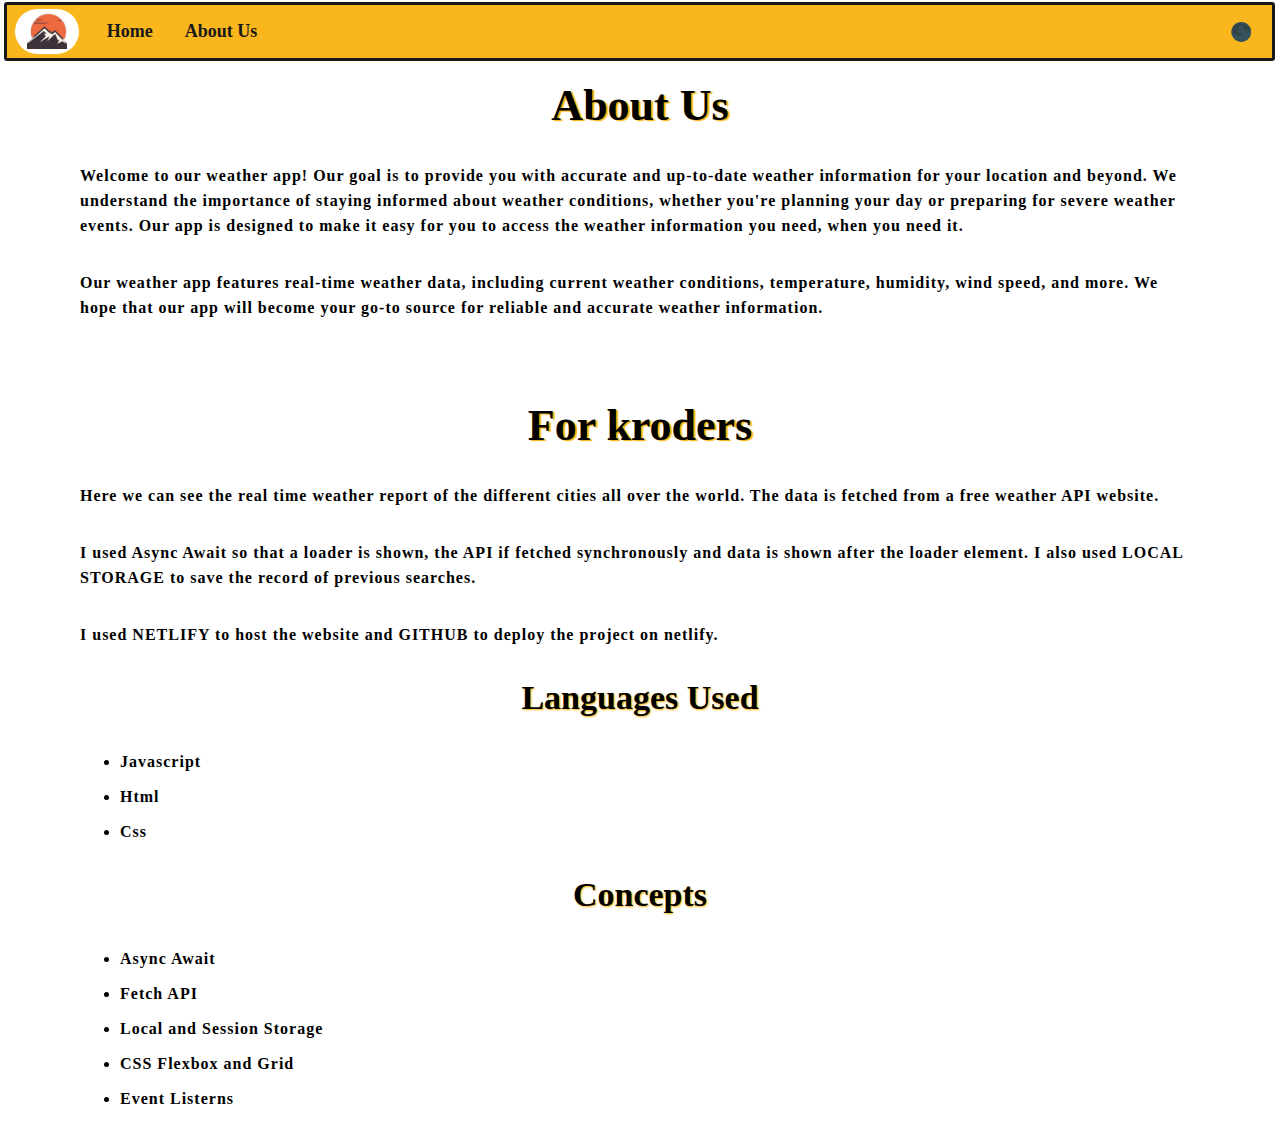
<file: About.html>
<!DOCTYPE html>
<html lang="en">

<head>
    <meta charset="UTF-8">
    <meta http-equiv="X-UA-Compatible" content="IE=edge">
    <meta name="viewport" content="width=device-width, initial-scale=1.0">
    <link rel="stylesheet" href="index.css">
    <link rel="icon" href="/api.png" sizes="32x32" type="image/png">
    <title>About Us</title>
</head>

<body>
    <nav class="bar">
        <div class="list center">
            <li class="inList" style="background-color: white; border-radius: 112px;"><img src="/api.png" alt=""></li>
            <li class="inList dev"><a href="index.html">Home</a></li>
            <li class="inList dev"><a href="About.html">About Us</a></li>
            <!-- <li class="inList"> <a class="link" about target="_blank"
                    href="http://www.ankitsinghchauhan.tech/">Portfolio</a>
            </li> -->
        </div>
        <div class="list center">
            <li class="inList moon1">🌑</li>
        </div>
    </nav>
    <!-- navbar ends -->
    <h1 class="align about_HEAD">
        About Us
    </h1>
    <div class="about_DIV">Welcome to our weather app! Our goal is to provide you with accurate and up-to-date weather
        information for your location and beyond. We understand the importance of staying informed about weather
        conditions, whether you're planning your day or preparing for severe weather events. Our app is designed to make
        it easy for you to access the weather information you need, when you need it.
    </div>
    <div class="about_DIV">
        Our weather app features real-time weather data, including current weather conditions, temperature, humidity,
        wind speed, and more. We hope that our app will become your go-to source for reliable and accurate weather
        information.
    </div>

    <h1 class="align about_HEAD">
        For kroders
    </h1>
    <div class="about_DIV">Here we can see the real time weather report of the different cities all over the world. The
        data is fetched from a free weather API website.
    </div>
    <div class="about_DIV">
        I used Async Await so that a loader is shown, the API if fetched synchronously and data is shown after the
        loader element. I also used LOCAL STORAGE to save the record of previous searches.
    </div>
    <div class="about_DIV">
        I used NETLIFY to host the website and GITHUB to deploy the project on netlify.
    </div>

    <h2 class="align">Languages Used</h2>
    <ul class="about_UL about_DIV">
        <li class="bhasha">Javascript</li>
        <li class="bhasha">Html</li>
        <li class="bhasha">Css</li>
    </ul>
    <h2 class="align">Concepts</h2>
    <ul class="about_UL about_DIV">
        <li class="bhasha">Async Await</li>
        <li class="bhasha">Fetch API</li>
        <li class="bhasha">Local and Session Storage</li>
        <li class="bhasha">CSS Flexbox and Grid</li>
        <li class="bhasha">Event Listerns</li>
    </ul>
    <script src="index1.js"></script>
</body>

</html>
</file>
<file: index.css>
body {
    margin: 0px;
/* Midnight green / #004953 */
}

img {
    height: 40px;
    width: 40px;
}

.loadingSection {
    margin-top: 93px;
}

.loader {
    border: 4px solid #f3f3f3;
    border-top: 4px solid #fab005;;
    border-radius: 50%;
    width: 40px;
    height: 40px;
    animation: spin 2s linear infinite;
}

@keyframes spin {
    0% {
        transform: rotate(0deg);
    }

    100% {
        transform: rotate(360deg);
    }
}

.mainCity {
    margin-top: -20px;
}

/*  custom css for positioning */
.center {
    display: flex;
    align-items: center;
    justify-content: center;
}

.center2 {
    display: flex;
    align-items: center;
    justify-content: center;
    flex-direction: column;
}

/* end */


.second {
    margin-top: 43px;
}

.list {
    margin: -6px 0px;
}
.code{
    display: none;
}
.inList {
    list-style: none;
    font-weight: bolder;
    margin: 10px 8px;
    padding: 0px 12px;
    font-size: 18px;
}
.inList:hover{
    background-color: white;
    color: black;
    border-radius: 23px;
}
h1 {
    font-size: 44px;
}

h2 {
    font-size: 34px;
}

input {
    padding: 6px;
    font-size: 14px;
    margin-top: -13px;
}

.heading {
    font-size: 24px;
    display: flex;
    align-items: center;
    justify-content: center;
    width: 100%;
    /* border: 1px solid black; */
}

.sun {
    margin: 10px 17px;
    padding: 10px 10px;
    width: 330px;
    /* color: black; */
    height: 230px;
    box-shadow: 4px 6px 10px black;
    /* background-color: #f9e1aa; */
    border-radius: 15px;
    transition: transform 0.2s;
    box-sizing: border-box;
    background-size: 100% auto;
    background: url(https://cdn.sstatic.net/Winterbash/img/bg-hat.png) no-repeat 0 0;
}
.sun:hover{
    transform: scale(1.02);
}
h1{
    text-shadow: 2px 0.6px 1px #fab005;
}
.info{
    text-shadow: 1px 1px 0px black;
}

.info {
    margin-top: 12px;
    font-size: 24px;
}

.Child {
    font-size: 70px;
    margin: -10px 0px;
}

.bar {
    z-index: 3423;
    background-color: #fab005;
    color: black;
    border: 3px solid black;
    display: flex;
    align-items: center;
    justify-content: flex-start;
    border-radius: 3px;
    margin-top: 2px;
    position: fixed;
    top: 0%;
    right: .4%;
    left: .3%;
    opacity: 90%;
}

.bar :last-child {
    margin-left: auto;
}

.other_info {
    margin-top: 23px;
}

.aligns2,
.aligns5,
.aligns7,
.aligns9,
.aligns11,
.aligns14, 
.aligns17 {
    margin-top: 10px;
    margin-bottom: 10px;
}

.info1,
.info2,
.info3,
.info4,
.info5,
.info6 {
    color: #fab005;
}

a {
    color: black;
    text-decoration: none;
    font-weight: bolder;
}

li:hover {
    cursor: pointer;
}

.moon {
    /* background-color: #183153; */
    background-color: black;
    border-radius: 100px;
    padding: 2px;
}

button {
    background-color: #fab005;
    border: 1px solid black;
    box-shadow: 2px 3px 2px #183153;
    border-radius: 3px;
    font-size: 15px;
    padding: 2px 7px;
    color: #183153;
    transition: 0.2s all;
}

input {
    background-color: white;
    border: 1px solid black;
    box-shadow: 2px 3px 2px #183153;
    border-radius: 3px;
    padding: 5px 12px;
}

.head2 {
    margin-top: -40px;
}

.align2 {
    display: grid;
    grid-template-columns: 4fr 4fr 4fr;
    align-items: center;
    justify-content: space-evenly;
    grid-gap: 30px;
    margin-top: -20px;
}

.align {
    display: flex;
    align-items: center;
    justify-content: center;
}

@media screen and (min-width: 453px) {
    .headers {
        flex-direction: row;
    }

    .head2 {
        margin-top: 36px;
        margin-left: 13px;
    }
}

@media screen and (max-width: 1194px) {
    .align2 {
        grid-template-columns: 4fr 4fr;
        grid-gap: 12px;
    }
}


@media screen and (max-width: 730px) {
    .align2 {
        grid-template-columns: 4fr;
    }
}

.links {
    font-size: 33px;
    margin: 30px 30px 25px 30px;
}

.links1 {
    font-size: 33px;
    margin-top: 25px;
}

/* .socials{
    background-color: #fab005;
    border: 2px solid black;
} */

/* local Storage part */

.indexhead {
    margin: 0px 1px;
    display: grid;
    grid-template-columns: 80px 80px 80px 80px;
    margin-top: 60px;
    justify-content: space-evenly;
    background-color: #fab005;
    padding: 12px;
    font-weight: bolder;
    color: black;
    border: 2px solid black;
}

.indexhead2 {
    display: grid;
    grid-template-columns: 80px 80px 80px 80px;
    justify-content: space-evenly;
    margin: 20px 0px;
    padding: 3px;
}
.indexhead3 {
    display: grid;
    grid-template-columns: 80px 80px 80px 80px;
    justify-content: space-evenly;
    margin: 20px 0px;
}

.cityplus {
    font-weight: bolder;
}

/* about.html */
.about_DIV{
    margin: 2rem 5rem;
    font-weight: 600;
    letter-spacing: 1px;
    line-height: 25px;
}
.about_HEAD{
    margin-top: 5rem;
    text-align: justify;
}
li{
    margin-top: 10px;
}
h2{
    text-shadow: 1px 1px 2px #fab005;
}

.fixedSection{
    position: fixed;
    bottom :9%;
    right: 4%;
    display: flex;
    flex-direction: column;
    align-items: flex-end;
    z-index: 9999999;
}

#voice-command-button{
    position: relative;
    top: -30px;
    font-size: 22px;
    width: 50px;
    height: 50px;
    border-radius: 100px;
    z-index: 9999999999;
}
.instruction_box{
    font-size: 12px;
    z-index: 9999999999;
    background-color: #fab005;
    font-weight: bolder;
    padding: 10px;
}
.cancel_button{
    position: relative;
    top: -80px;
    font-size: 12px;
    z-index: 9999999999;
    background-color: #fab005;
    font-weight: bolder;
    box-shadow: 0px 0px 0px;
    border: 0px solid black;
}
button:hover{
    cursor: pointer;
}

@media screen and (max-width: 581px) {
    .about_DIV{
        margin: 2rem 1rem;
    }
}
</file>
